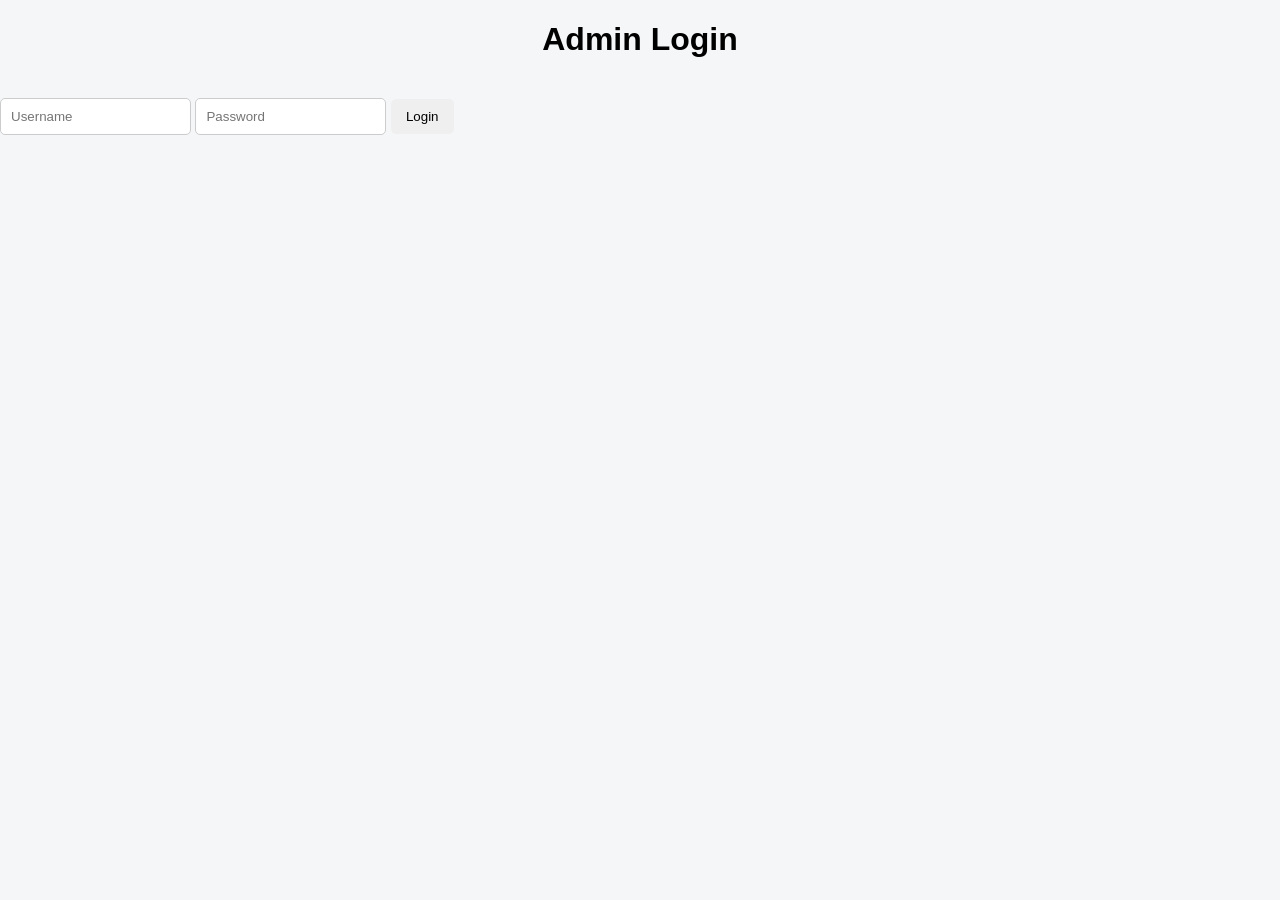
<file: src/main/resources/static/login.html>
<!DOCTYPE html>
<html>
<head>
    <title>Admin Login</title>
    <link rel="stylesheet" href="style.css">
</head>

<body>

<div class="login-box">

    <h1>Admin Login</h1>

    <input type="text" id="username" placeholder="Username">

    <input type="password" id="password" placeholder="Password">

    <button onclick="login()">Login</button>

    <p id="message"></p>

</div>

<script>

    function login() {

        const username = document.getElementById("username").value;
        const password = document.getElementById("password").value;

        if (username === "admin" && password === "admin123") {

            window.location.href = "index.html";

        } else {

            document.getElementById("message").innerText =
                "Invalid username or password";
        }
    }

</script>

</body>
</html>
</file>
<file: src/main/resources/static/style.css>
body {
    font-family: Arial, sans-serif;
    background: #f4f6f8;
    margin: 0;
}

.container {
    width: 90%;
    margin: 30px auto;
}

h1 {
    text-align: center;
    margin-bottom: 40px;
}

section {
    background: white;
    padding: 25px;
    margin-bottom: 30px;
    border-radius: 10px;
}

h2 {
    margin-top: 0;
}

.form-box {
    display: flex;
    gap: 10px;
    flex-wrap: wrap;
    margin-bottom: 20px;
}

input {
    padding: 10px;
    flex: 1;
    min-width: 150px;
    border: 1px solid #ccc;
    border-radius: 5px;
}

button {
    padding: 10px 15px;
    border: none;
    border-radius: 5px;
    cursor: pointer;
}

table {
    width: 100%;
    border-collapse: collapse;
}

th,
td {
    border: 1px solid #ddd;
    padding: 10px;
    text-align: center;
}

th {
    background: #eee;
}

@media (max-width: 700px) {

    .container {
        width: 95%;
    }

    table {
        font-size: 12px;
    }

    input,
    button {
        width: 100%;
    }
}
</file>
